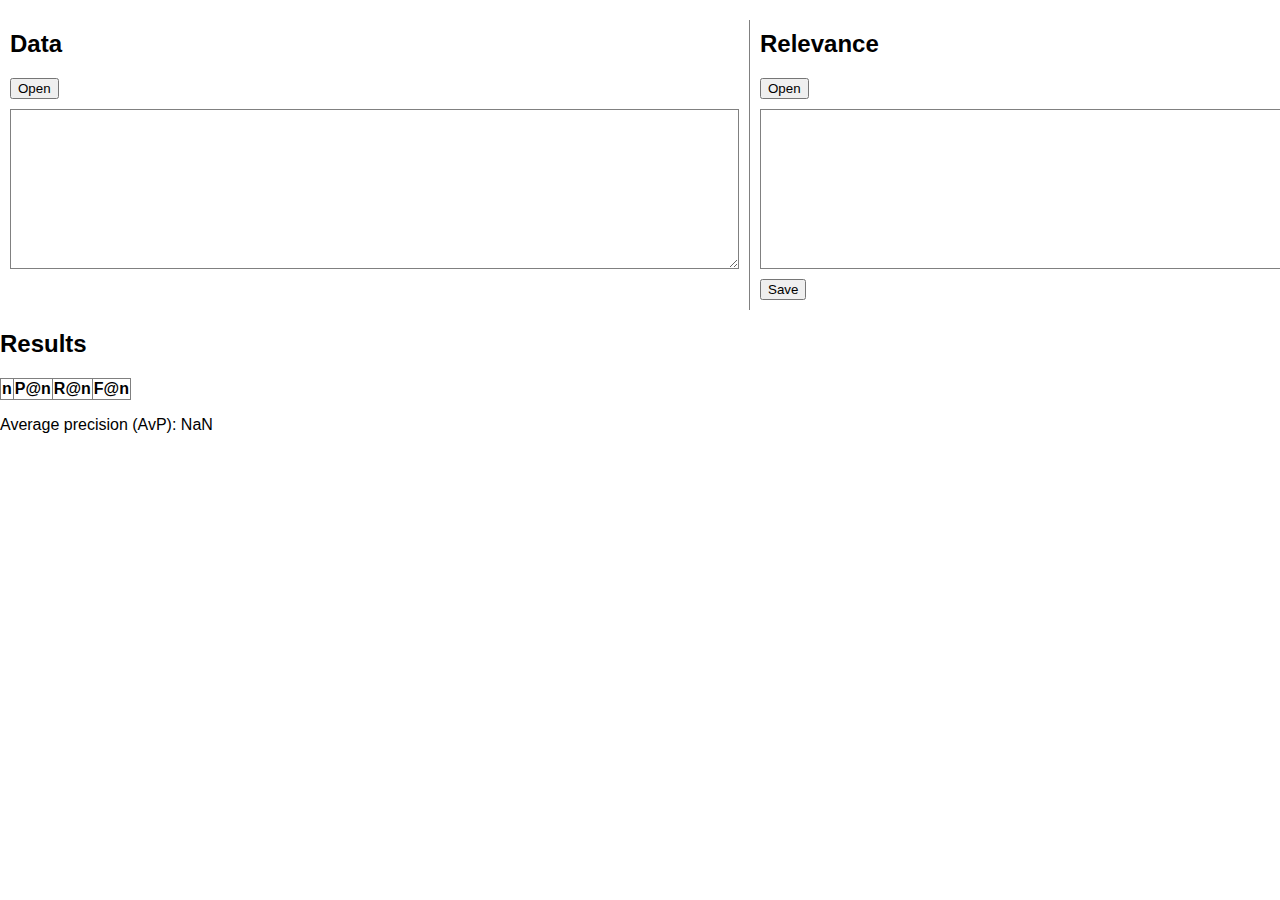
<file: evaluation/index.html>
<html>
<head>
    <meta content="text/html;charset=utf-8" http-equiv="Content-Type">
    <meta content="utf-8" http-equiv="encoding">

    <style>
        html {
            font-family: Verdana, Geneva, Tahoma, sans-serif;
        }

        body {
            width: 1500px;
            margin: auto;
        }

        textarea  {
            display: block;
            border: 1px solid gray;
            margin: 10 0 10 0;
            padding: 5px;
            width:100%;
            height: 10pc;
            overflow-y: scroll;
            white-space: pre-wrap;
        }

        #files-container {
            display: grid;
            grid-template-columns: 1fr 1fr;
            grid-template-rows: auto;
            margin: 20px 0 0 0;
        }

        #files-container > div {
            padding: 10px;
        }

        #files-container > div:first-child {
            border-right: 1px solid grey;
        }

        #files-container h2 {
            margin-top: 0;
        }

        pre {
            font-family: inherit;
            white-space: pre-wrap;
        }

        details {
            font-size: 12px;
            margin: 0 0 10px 0;
            padding: 10px;
            border: 1px solid grey;
        }

        details table {
            font-size: 12px;
        }

        details table th {
            text-align: left;
            padding: 0 10px 0 0;
        }

        summary {
            font-size: 14px;
            font-weight: bold;
            padding: 0 0 10px 0;
        }

        #board {
            margin: 20px 0 0 0;
            padding: 0 10px 0 10px;
        }

        .doc-div {
            display: grid;
            grid-template-columns: auto 40px;
            grid-template-rows: auto;
            align-items: start;
        }

        .doc-div input {
            width:  30px;
            height: 30px;
        }

        #results-table table, #results-table table th, #results-table table td {
            border: 1px solid grey;
            border-collapse: collapse;
        }

        #results-table table td {
            padding: 2px 10px 2px 10px;
        }

    </style>
</head>
<body>
    <div id="files-container">
        <div id="file-data">
            <h2>Data</h2>
            <button onclick="document.getElementById('file-input-data').click();">Open</button>
            <input id="file-input-data" type="file" name="name" style="display: none;"/>
            <textarea id="output-data" onchange="readDataFromTextarea();" onkeyup="readDataFromTextarea();"></textarea>
        </div>
        <div id="file-relevant">
            <h2>Relevance</h2>
            <button onclick="document.getElementById('file-input-relevant').click();">Open</button>
            <input id="file-input-relevant" type="file" name="name" style="display: none;"/>
            <textarea id="output-relevant" onchange="readRelevanceFromTextarea();" onkeyup="readRelevanceFromTextarea();"></textarea>
            <button onclick="saveFile(getRelevanceFilePath(), relevant.join('\n') + '\n');">Save</button>
            <a id="save-relevant"></a>
        </div>
    </div>
    <div id="results">
        <h2>Results</h2>
        <div id="results-table">    
        </div>
        <p id="AvP">
            Average precision (AvP): <span id="AvP-value"></span>
        </p>
    </div>
    <div id="board">
    </div>

    <script type="application/javascript">
        function getNameFromPath(str){
            return str.substring(str.lastIndexOf('/')+1);
        }
        
        function getRelevanceFilePath(){
            return document.getElementById('file-input-relevant').value;
        }

        function getRelevanceFileName(){
            return getNameFromPath(getRelevanceFilePath());
        }

        document.getElementById('file-input-data').addEventListener('change', function() {
            const fr=new FileReader();
            fr.onload=function(){ data = fr.result; document.getElementById('output-data').value = data; updateBoardData(); }
            fr.readAsText(this.files[0]);
        })

        document.getElementById('file-input-relevant').addEventListener('change', function() {
            const fr=new FileReader();
            fr.onload=function(){ document.getElementById('output-relevant').value = fr.result; readRelevanceFromTextarea(); updateBoardRelevance(); }
            fr.readAsText(this.files[0]);
        })

        function readDataFromTextarea(){
            console.log("Reading data");
            const textarea = document.getElementById('output-data');
            data = textarea.value;
            console.log("Read data");
            updateBoardData();
        }

        function readRelevanceFromTextarea(){
            const textarea = document.getElementById('output-relevant');
            relevant = textarea.value.split('\n').map(v => v.trim()).filter(s => s.length > 0);
            updateBoardRelevance();
        }

        function updateRelevanceFromInputs(){
            relevant = Array.from(document.querySelectorAll('div#board > div')).filter(el => el.querySelector('input').checked).map(el => el.id);
            console.log(relevant.join('\n'));
            document.getElementById('output-relevant').value = relevant.join('\n');

            doMath();
        }

        function updateBoardData(){
            const board = document.getElementById('board');
            board.innerHTML = '';

            let dataObj;
            try {console.log(181);
                dataObj = JSON.parse(data);console.log(182);
            } catch(e) {
                if(e instanceof SyntaxError){
                    return;
                } else throw e;
            }

            const docs = dataObj.response.docs;
            
            let i = 1;
            for(const doc of docs){
                const div = document.createElement('div');
                div.classList = "doc-div";
                div.id = doc.celex;
                div.innerHTML = `
                    <details>
                        <summary>
                            <tt>[${i}] ${doc.celex}</tt>: <i>${doc.title}</i>
                        </summary>
                        <table>
                            <tr><th>Date</th><td>${doc["date"]}</td></tr>
                            <tr><th>OJ date</th><td>${doc["oj_date"]}</td></tr>
                            <tr><th>Of effect</th><td>${doc["of_effect"]}</td></tr>
                            <tr><th>End validity</th><td>${doc["end_validity"]}</td></tr>
                            <tr><th>Subject matter</th><td>${doc.subject_matter != undefined ? doc.subject_matter[0].split(';').join(' | ') : ""}</td></tr>
                            <tr><th>Directory codes</th><td>${doc.directory_codes != undefined ? doc.directory_codes[0].split(';').join(' | ') : ""}</td></tr>
                            <tr><th>EuroVoc descriptors</th><td>${doc.eurovoc_descriptors != undefined ? doc.eurovoc_descriptors[0].split(';').join(' | ') : ""}</td></tr>
                            <tr><th>Legal basis</th><td>${doc.legal_basis != undefined ? doc.legal_basis[0].split(';').join(' | ') : ""}</td></tr>
                            <tr><th>Relationships</th><td>${doc.relationships != undefined ? doc.relationships[0].split(';').join(' | ') : ""}</td></tr>
                        </table>

                        <pre>${doc.text}</pre>
                    </details>

                    <input type="checkbox" onclick="updateRelevanceFromInputs();">
                `;
                board.appendChild(div);

                i += 1;
            }

            updateBoardRelevance();
        }

        function updateBoardRelevance(){
            s = new Set(relevant);
            ids = Array.from(document.querySelectorAll('div#board > div')).map(el => el.id);
            for(const id of ids){
                document.getElementById(id).querySelector('input').checked = s.has(id);
            }

            doMath();
        }

        function doMath(){
            const div = document.querySelector('#results-table');
            div.innerHTML = '';

            let contents = `
                <table>
                    <tr><th>n</th><th>P@n</th><th>R@n</th><th>F@n</th></tr>
            `;

            docs = ids = Array.from(document.querySelectorAll('div#board > div')).map(el => el.id);

            for(let n = 1; n <= docs.length; ++n){
                retrieved = docs.slice(0, n);
                not_retrieved = docs.filter(i => !retrieved.includes(i));

                const TP = retrieved    .filter(i =>  relevant.includes(i)).length;
                const FP = retrieved    .filter(i => !relevant.includes(i)).length;
                const FN = not_retrieved.filter(i =>  relevant.includes(i)).length;
                const TN = not_retrieved.filter(i => !relevant.includes(i)).length;

                const P = TP/(TP + FP);
                const R = TP/(TP + FN);

                const beta = 1;

                const F = (1 + beta*beta) * (P * R) / (beta * beta * P + R);

                contents += `<tr><td>${n}</td><td>${P.toFixed(2)}</td><td>${R.toFixed(2)}</td><td>${F.toFixed(2)}</td></tr>`;
            }

            contents += `</table>`;

            div.innerHTML = contents;

            TotalPrecision = 0;
            N = 0;
            for(let n = 1; n < docs.length; ++n){
                retrieved = docs.slice(0, n);
                not_retrieved = docs.filter(i => !retrieved.includes(i));

                const TP = retrieved    .filter(i =>  relevant.includes(i)).length;
                const FP = retrieved    .filter(i => !relevant.includes(i)).length;
                
                const P = TP/(TP + FP);
                
                if(relevant.includes(retrieved[n-1])){
                    TotalPrecision += P;
                    N += 1;
                }
            }
            AvP = TotalPrecision/N;

            document.getElementById('AvP-value').innerHTML = AvP.toFixed(2);
        }

        function saveFile(fileName, content){
            var bb = new Blob([content], { type: 'text/plain' });
            var a = document.getElementById('save-relevant');
            const name = getRelevanceFileName();
            a.download = (name != "" ? name : "query.txt");
            a.href = window.URL.createObjectURL(bb);
            a.click();
        }

        var relevant;

        readRelevanceFromTextarea();
        readDataFromTextarea();
        
    </script>
</body>
</html>
</file>
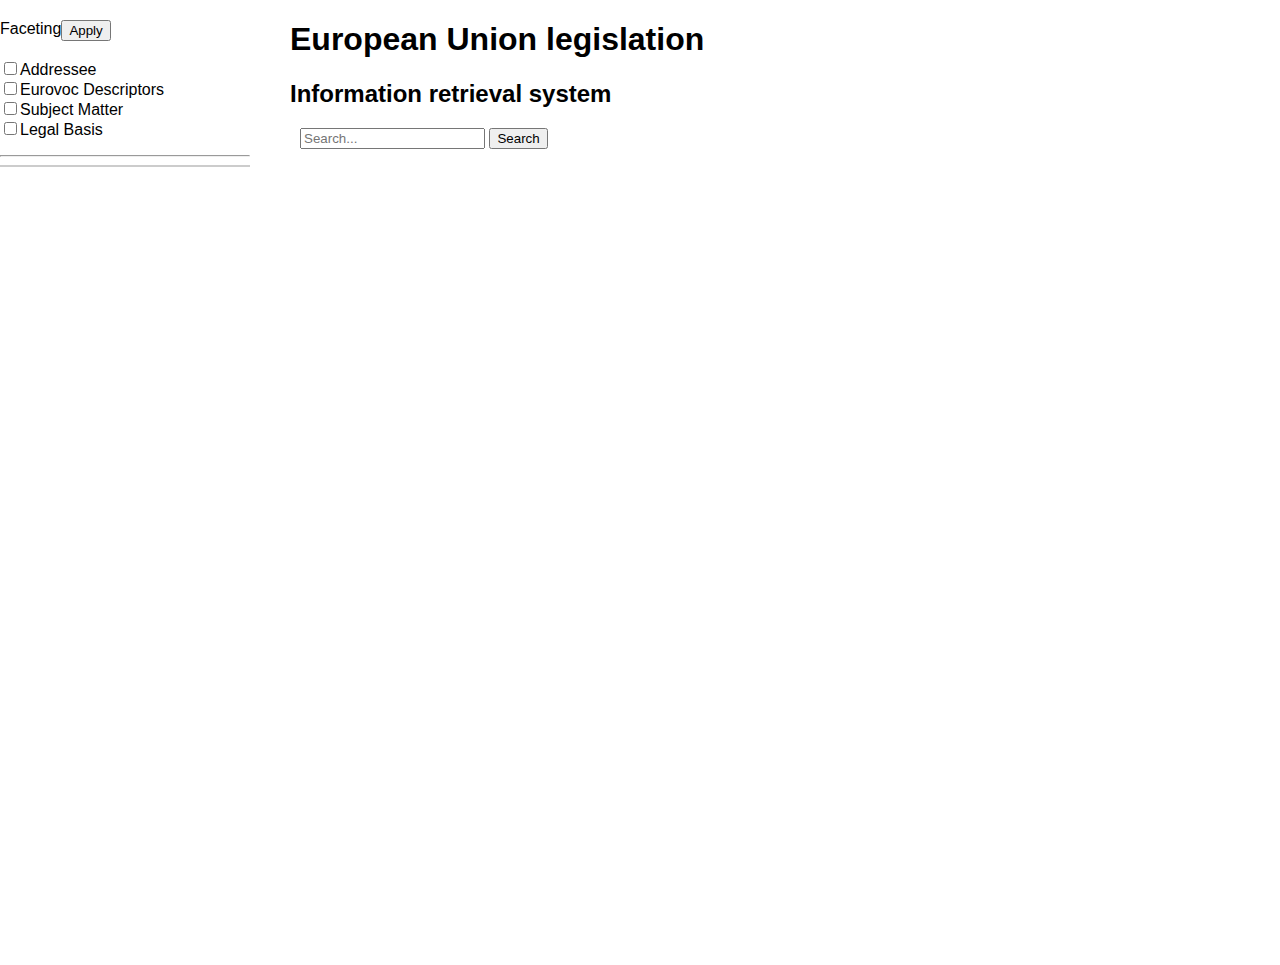
<file: frontend/index.html>
<html>
<head>
    <meta content="text/html;charset=utf-8" http-equiv="Content-Type">
    <meta content="utf-8" http-equiv="encoding">

    <style>
        html {
            /* font-family: "Roboto", "Segoe UI", "Helvetica Neue", Helvetica, Arial, sans-serif; */
            font-family: Tahoma,Verdana,Arial,Helvetica,sans-serif;
        }

        body {
            max-width: 1600px;
            margin: auto;
            display: grid;
            grid-template-columns: 250px auto;
            column-gap: 40px;
        }

        textarea  {
            display: block;
            border: 1px solid gray;
            margin: 10 0 10 0;
            padding: 5px;
            width:100%;
            height: 10pc;
            overflow-y: scroll;
            white-space: pre-wrap;
        }

        #main{
            display: block;
        }

        #files-container {
            display: grid;
            grid-template-columns: 1fr 1fr;
            grid-template-rows: auto;
            margin: 20px 0 0 0;
        }
        #files-container > div {
            padding: 10px;
        }
        #files-container > div:first-child {
            border-right: 1px solid grey;
        }
        #files-container h2 {
            margin-top: 0;
        }

        details {
            font-size: 12px;
            margin: 0 0 10px 0;
            padding: 20px;
            border: 1px solid #a0a0a0;
            border-radius: 15px;
        }

        .doc-div:last-child details {
            margin-bottom: 0;
        }

        details table {
            font-size: 12px;
        }
        details table th {
            text-align: left;
            padding: 0 10px 0 0;
        }

        summary {
            font-size: 20px;
            /* padding: 0 0 10px 0; */
        }

        summary::marker {
            content: '';
        }

        summary .id {
            font-size: 14px;
            margin: 0 0 5px 0;
        }
        summary .title {
            font-weight: bold;
        }

        .search-result {
            margin: 10px 0 0 0;
            display: grid;
            grid-template-columns: auto 400px;
            column-gap: 20px;
        }

        .search-result-metadata {
            order: 2;
            font-size: 14px;
        }

        .search-result-body {
            order: 1;
            font-size: 16px;
        }

        .search-result-metadata th {
            white-space: nowrap;
            vertical-align: top;
            padding-right: 10px;
        }

        .search-result-metadata th, .search-result-metadata td {
            padding-top: 7px;
        }

        .flex-wrap {
            display: flex;
            flex-wrap: wrap;
            margin-bottom: -5px;
        }

        .search-result-metadata .tag {
            border-radius: 8px;
            background-color: darkgray;
            color: white;
            padding: 6px 8px;
            margin-right: 3px;
            margin-bottom: 3px;
        }

        #search {
            margin: 20px 0 20px 0;
            padding: 0 10px 0 10px;
        }
        #board {
            margin: 20px 0 30px 0;
            padding: 0 10px 0 10px;
        }
        .doc-div {
            display: grid;
            grid-template-columns: auto 40px;
            grid-template-rows: auto;
            align-items: start;
        }
        .doc-div input {
            width:  30px;
            height: 30px;
        }

        /* Results pagination */
        #pagination {
            margin: 0 auto 20px auto;
            text-align: center;
        }
        #pagination a {
            display: inline-block;
            color: black;
            width: 40px;
            height: 40px;
            margin: 0 2px 0 2px;
            border-radius: 20px;
            text-align: center;
            background-color: #ddd;
            cursor: pointer;
        }
        #pagination a > div {
            margin-top: 10px;
        }
        #pagination a.active {
            background-color: #4CAF50;
            color: white;
        }
        #pagination a:hover:not(.active) {background-color: #aaa;}

        /* Faceting */
        #faceting-container > *:first-child{
            padding-top: 20px;
        }
        #faceting label {
            float: left
        }

        /* Faceting results tabs */
        #faceting-results-tab{
            overflow: auto;
            height: 800px;
        }
        .tab {
            position: sticky;
            position: -webkit-sticky;
            top: 0; /* required */
            overflow: hidden;
            border: 1px solid #ccc;
            background-color: #f1f1f1;
        }
        .tab button {
            width: 100%;
            background-color: inherit;
            border: none;
            outline: none;
            cursor: pointer;
            padding: 14px 16px;
            transition: 0.3s;
        }
        .tab button:hover {
            background-color: #ddd;
        }
        .tab button.active {
            background-color: #ccc;
        }
        .tabcontent {
            display: none;
            padding: 0px 26px 6px;
            font-size: 14px;
        }
        .tabcontent li{
            cursor: pointer;
        }
        .tabcontent li:hover{
            color: blue;
        }

    </style>
</head>
<body>
    <div id="faceting-container">
        <form onsubmit="runQuery(1, this.faceting); return false" id="faceting">
            <label>Faceting</label><input type="submit" value="Apply"><br><br>
            <input type="checkbox" name="faceting" value="addressee">Addressee<br>
            <input type="checkbox" name="faceting" value="eurovoc_descriptors">Eurovoc Descriptors<br>
            <input type="checkbox" name="faceting" value="subject_matter">Subject Matter<br>
            <input type="checkbox" name="faceting" value="legal_basis">Legal Basis<br>
        </form>
        <hr>
        <div id="faceting-results-tab">
            <div class="tab">
            </div>
        </div>
    </div>
    <div id="main">
        <h1>European Union legislation</h1>
        <h2>Information retrieval system</h2>    
        <div id="search">
            <input placeholder="Search..." name="search" id="search-text">
            <button onclick="runQuery()">Search</button>
        </div>
        <div id="pagination">
        </div>
        <div id="board">
        </div>
    </div>

    <script type="application/javascript">
        document.getElementById('search-text').addEventListener('keyup', event => {
            if(event.key !== "Enter") return
            runQuery()
        })

        function runQuery(page = 1, checkboxes_nodelist = getFacetCheckboxes(), faceting_filter = ''){
            let text = document.getElementById('search-text').value
            let query = "http://localhost:8983/solr/docs/query?" +
                "defType=dismax" + 
                "&qf='title^5 eurovoc_descriptors^5 subject_matter^5 text celex'" + 
                "&q=" + text +
                facetQuery(checkboxes_nodelist) + 
                faceting_filter +
                "&start=" + (page-1)*10
            
            var xmlHttp = new XMLHttpRequest()
            xmlHttp.onreadystatechange = function() {
                if (xmlHttp.readyState != 4 || xmlHttp.status != 200) return

                // console.log(query)
                // console.log(xmlHttp.response)

                updatePagination(page, xmlHttp.response)
                updateFacetingResults(xmlHttp.response)
                updateBoardData(xmlHttp.response, page)
            }
            xmlHttp.responseType = 'json'
            xmlHttp.open( "GET", query, true )
            xmlHttp.send( null )
        }

        const NUMBER_PAGES_DISPLAY = 10
        const RESULTS_PER_PAGE = 10

        function updatePagination(page, dataObj){
            let div = document.getElementById('pagination')
            div.innerHTML = ''

            let nPages = Math.ceil(dataObj.response.numFound / RESULTS_PER_PAGE)
            let minPage = Math.max(page-Math.ceil(NUMBER_PAGES_DISPLAY/2), 1)
            let maxPage = Math.min(minPage+NUMBER_PAGES_DISPLAY-1, nPages)
            if(maxPage-minPage+1 < NUMBER_PAGES_DISPLAY){
                minPage = Math.max(1, maxPage - NUMBER_PAGES_DISPLAY + 1)
            }
            for (let i = minPage ; i <= maxPage ; i++){
                let newPage = document.createElement('a')
                newPage.setAttribute('onclick', `runQuery(${i})`)
                newPage.innerHTML = `<div>${i}</div>`
                if(i == page) newPage.classList.add('active')
                div.appendChild(newPage)
            }
        }

        function getFacetCheckboxes(){
            return document.getElementById('faceting').faceting
        }

        function facetQuery(checkboxes_nodelist){
            let facet_checkboxes = Array.from(checkboxes_nodelist)

            if (facet_checkboxes.length == 0 || 
                facet_checkboxes.every(checkbox => !checkbox.checked)) return ""

            let result = 
                "&facet=true" +
                "&facet.sort=count"
            
            for (let checkbox of facet_checkboxes){
                if (checkbox.checked)
                result += "&facet.field=" + checkbox.defaultValue
            }

            return result
        }

        function updateFacetingResults(request){
            if (!request.facet_counts) return

            let tabDiv = document.getElementById('faceting-results-tab')
            tabDiv.firstElementChild.innerHTML = ''
            while (tabDiv.lastChild.className != 'tab')
                tabDiv.removeChild(tabDiv.lastChild)

            let fields = request.facet_counts.facet_fields
            for (let field in fields){
                let newTab = document.createElement('button')
                newTab.className = 'tablink'
                newTab.innerHTML = field
                newTab.setAttribute('onclick', 'clickFacetingField(event)')

                let newContent = document.createElement('ul')
                newContent.id = field
                newContent.className = "tabcontent"

                i = -1
                let newEntry
                for(let entry of fields[field]){
                    i++
                    if (i % 2){ // Entry is value
                        if (entry == '0') continue

                        newEntry.innerHTML+=` (${entry})`
                        newContent.appendChild(newEntry)
                    }
                    else{ // Entry is name
                        newEntry = document.createElement('li')
                        newEntry.innerHTML = `<b>${entry}</b>`
                        newEntry.setAttribute('onclick', `clickFacetingEntry('${field}', '${entry}')`)
                    }
                }
                if (newContent.childNodes.length > 1){
                    tabDiv.appendChild(newContent)
                    tabDiv.firstElementChild.appendChild(newTab)
                }
            }
        }

        function clickFacetingField(event){
            let tabContents = document.getElementsByClassName('tabcontent')
            for (let tab of tabContents) tab.style.display = 'none'

            let tabLinks = document.getElementsByClassName('tablink')
            for (let link of tabLinks) link.className = link.className.replace('active', '')
            
            document.getElementById(event.currentTarget.innerHTML).style.display = 'block'
            event.currentTarget.className += " active"
        }
        function clickFacetingEntry(field, entry){
            this.runQuery(undefined, undefined, `&fq={!raw f=${field}}${entry}`)
        }

        function formatDate(d){
            if(d == undefined || d == '') return d
            const date = new Date(d)
            return `${date.getFullYear().toString()}/${(date.getMonth()+1).toString().padStart(2, '0')}/${date.getDate().toString().padStart(2, '0')}`;
        }

        function formatList(l) {
            if(l == undefined) return "";
            l = l[0];
            if(l.length <= 0) return "";
            return l.split(';').map(t => `<span class="tag">${t}</span>`).join('');
        }

        function updateBoardData(dataObj, page){
            const board = document.getElementById('board')
            board.innerHTML = ''

            const docs = dataObj.response.docs
            
            let i = 1
            for(const doc of docs){
                const div = document.createElement('div')
                div.classList = "doc-div"
                div.id = doc.celex
                div.innerHTML = `
                    <details>
                        <summary>
                            <div class="id">
                                <tt>${doc.celex}</tt>
                            </div>
                            <div class="title">
                                ${doc.title}
                            </div>
                        </summary>
                        <div class="search-result">
                            <div class="search-result-metadata">
                                <table>
                                    <tr><th>Date</th>           <td>${formatDate(doc["date"])}</td></tr>
                                    <tr><th>OJ date</th>        <td>${formatDate(doc["oj_date"])}</td></tr>
                                    <tr><th>Of effect</th>      <td>${formatDate(doc["of_effect"])}</td></tr>
                                    <tr><th>End validity</th>   <td>${formatDate(doc["end_validity"])}</td></tr>
                                    <tr><th>Subject matter</th> <td><div class="flex-wrap">${formatList(doc.subject_matter      )}</div></td></tr>
                                    <tr><th>Directory codes</th><td><div class="flex-wrap">${formatList(doc.directory_codes     )}</div></td></tr>
                                    <tr><th>EuroVoc</th>        <td><div class="flex-wrap">${formatList(doc.eurovoc_descriptors )}</div></td></tr>
                                    <tr><th>Legal basis</th>    <td><div class="flex-wrap">${formatList(doc.legal_basis         )}</div></td></tr>
                                    <tr><th>Relationships</th>  <td><div class="flex-wrap">${formatList(doc.relationships       )}</div></td></tr>
                                </table>
                            </div>
                            <div class="search-result-body">
                                ${doc.text}
                            </div>
                        </div>
                    </details>
                `
                div.getElementsByTagName("title")[0].remove()
                
                board.appendChild(div)

                i += 1
            }
        }

        var relevant;
        
    </script>
</body>
</html>
</file>
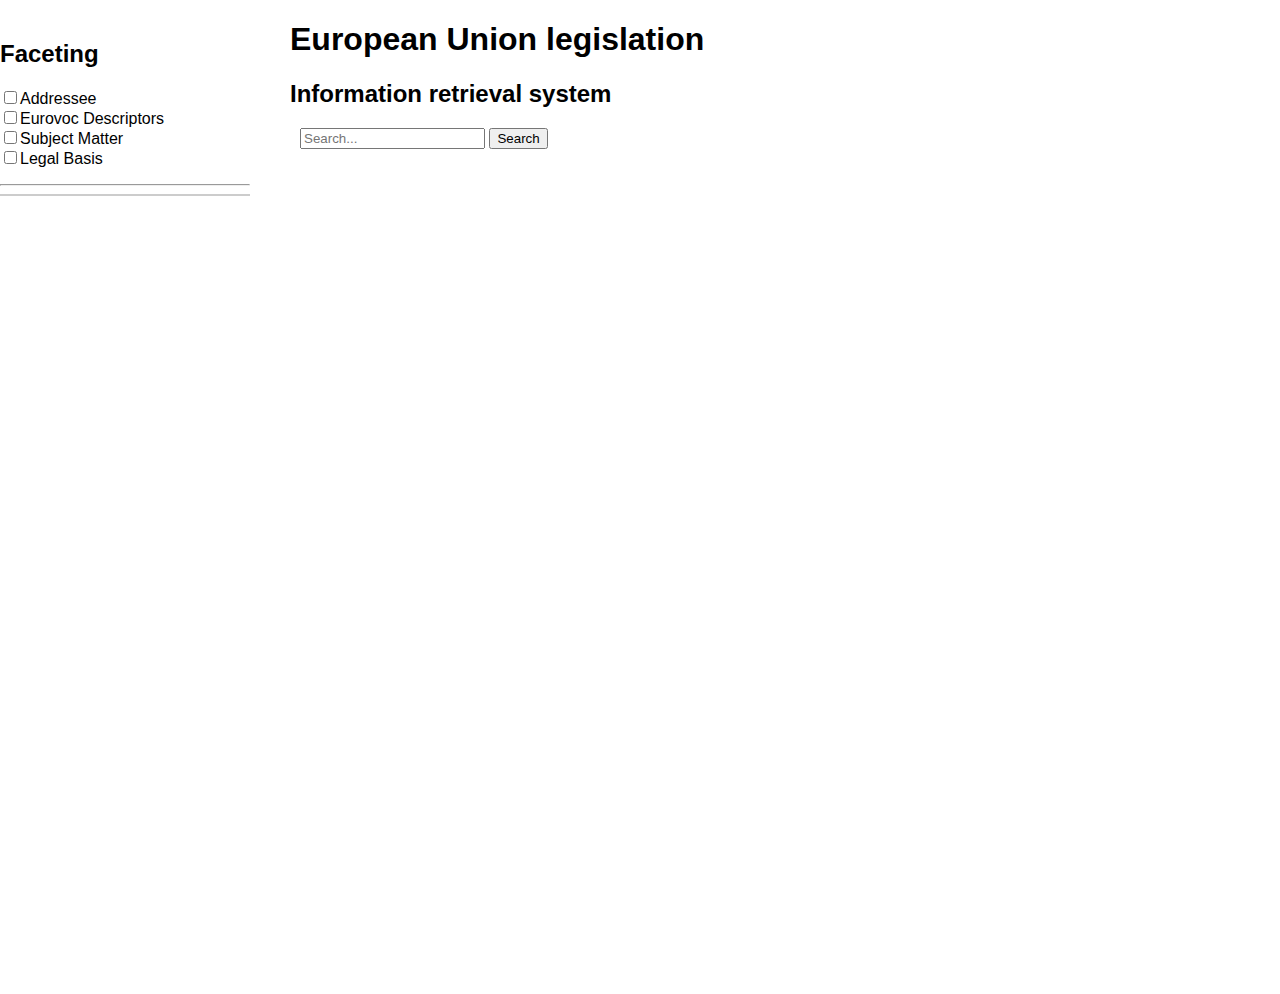
<file: frontend/code/index.html>
<html>
<head>
    <meta content="text/html;charset=utf-8" http-equiv="Content-Type">
    <meta content="utf-8" http-equiv="encoding">

    <title>EU Law Search</title>

    <link rel="stylesheet" href="css/main.css">

    <script src="js/main.js"></script>
    <script src="js/query.js" defer></script>
    <script src="js/faceting.js"></script>
</head>
<body>
    <div id="faceting-container">
        <form onsubmit="return false" id="faceting">
            <h2>Faceting</h2>
            <label><input type="checkbox" onChange="facetAndSearch()" name="faceting" value="addressee">Addressee</label>
            <label><input type="checkbox" onChange="facetAndSearch()" name="faceting" value="eurovoc_descriptors">Eurovoc Descriptors</label>
            <label><input type="checkbox" onChange="facetAndSearch()" name="faceting" value="subject_matter">Subject Matter</label>
            <label><input type="checkbox" onChange="facetAndSearch()" name="faceting" value="legal_basis">Legal Basis</label>
        </form>
        <hr>
        <div id="faceting-results-tab">
            <div class="tab">
            </div>
        </div>
    </div>
    <div id="main">
        <h1>European Union legislation</h1>
        <h2>Information retrieval system</h2>    
        <div id="search">
            <input placeholder="Search..." name="search" id="search-text" value="">
            <button onclick="facetAndSearch()">Search</button>
        </div>
        <div id="pagination">
            <div>
                <a class="pagination-arrow hidden" id="arrow-left" onclick="q_page--;runQuery();"><img src="res/img/arrow-left.svg" width=40px></a>
                <span id="pagination-pages"></span>
                <a class="pagination-arrow hidden" id="arrow-right" onclick="q_page++;runQuery();"><img src="res/img/arrow-right.svg" width=40px></a>
            </div>
        </div>
        <div id="board">
        </div>
    </div>
</body>
</html>
</file>
<file: frontend/code/css/main.css>
html {
    /* font-family: "Roboto", "Segoe UI", "Helvetica Neue", Helvetica, Arial, sans-serif; */
    font-family: Tahoma,Verdana,Arial,Helvetica,sans-serif;
}

body {
    max-width: 1600px;
    margin: auto;
    display: grid;
    grid-template-columns: 250px auto;
    column-gap: 40px;
}

textarea  {
    display: block;
    border: 1px solid gray;
    margin: 10 0 10 0;
    padding: 5px;
    width:100%;
    height: 10pc;
    overflow-y: scroll;
    white-space: pre-wrap;
}

a {
    cursor: pointer;
    color: blue;
}

.secondary{
    color: gray
}

#main{
    display: block;
}

#files-container {
    display: grid;
    grid-template-columns: 1fr 1fr;
    grid-template-rows: auto;
    margin: 20px 0 0 0;
}
#files-container > div {
    padding: 10px;
}
#files-container > div:first-child {
    border-right: 1px solid grey;
}
#files-container h2 {
    margin-top: 0;
}

details {
    font-size: 12px;
    margin: 0 0 10px 0;
    padding: 20px;
    border: 1px solid #a0a0a0;
    border-radius: 15px;
}

.doc-div:last-child details {
    margin-bottom: 0;
}

details table {
    font-size: 12px;
}
details table th {
    text-align: left;
    padding: 0 10px 0 0;
}

summary {
    font-size: 20px;
    /* padding: 0 0 10px 0; */
}

summary::marker {
    content: '';
}

summary .id {
    font-size: 14px;
    margin: 0 0 5px 0;
}
summary .title {
    font-weight: bold;
}

.search-result {
    margin: 10px 0 0 0;
    display: grid;
    grid-template-columns: auto 400px;
    column-gap: 20px;
}

.search-result-metadata {
    order: 2;
    font-size: 14px;
}

iframe.search-result-body {
    border: none;
    width: 100%;
    height: 500px;
}

.search-result-metadata th {
    white-space: nowrap;
    vertical-align: top;
    padding-right: 10px;
}

.search-result-metadata th, .search-result-metadata td {
    padding-top: 7px;
}

.flex-wrap {
    display: flex;
    flex-wrap: wrap;
    margin-bottom: -5px;
}

.search-result-metadata .tag {
    border-radius: 8px;
    background-color: darkgray;
    color: white;
    padding: 6px 8px;
    margin-right: 3px;
    margin-bottom: 3px;
}

#search {
    margin: 20px 0 20px 0;
    padding: 0 10px 0 10px;
}
#board {
    margin: 20px 0 30px 0;
    padding: 0 10px 0 10px;
}
.doc-div {
    display: grid;
    grid-template-columns: auto 40px;
    grid-template-rows: auto;
    align-items: start;
}
.doc-div input {
    width:  30px;
    height: 30px;
}

/* Results pagination */
#pagination {
    margin: 0 auto 20px auto;
    text-align: center;
}
#pagination > div {
    display: inline;
}
#pagination-pages {
    margin: 0 10px;
}
#pagination-pages a {
    display: inline-block;
    color: black;
    width: 40px;
    height: 40px;
    margin: 0 2px 0 2px;
    border-radius: 20px;
    text-align: center;
    background-color: #ddd;
}
#pagination-pages a > div {
    margin-top: 10px;
}
#pagination-pages a.active {
    background-color: #4CAF50;
    color: white;
}
#pagination-pages a:hover:not(.active) {
    background-color: #aaa;
}
#pagination a.pagination-arrow {
    position: relative;
    top: +15px;
    filter: brightness(250%);
}

#pagination a.pagination-arrow:hover {
    filter: brightness(100%);
}

/* Faceting */
#faceting-container > *:first-child{
    padding-top: 20px;
}
#faceting label {
    display: inline-block;
    width: 100%;
}
#faceting form label{
    padding-top: 5px;
}

/* Faceting results tabs */
#faceting-results-tab{
    overflow: auto;
    height: 800px;
}
.tab {
    position: sticky;
    position: -webkit-sticky;
    top: 0; /* required */
    overflow: hidden;
    border: 1px solid #ccc;
    background-color: #f1f1f1;
}
.tab button {
    width: 100%;
    background-color: inherit;
    border: none;
    outline: none;
    cursor: pointer;
    padding: 14px 16px;
    transition: 0.3s;
}
.tab button:hover {
    background-color: #ddd;
}
.tab button.active {
    background-color: #ccc;
}
.tabcontent {
    display: none;
    padding: 0px 26px 6px;
    font-size: 14px;
}
.tabcontent li:hover{
    color: blue;
}
ul{
    list-style-type: none;
}

.hidden {
    visibility: hidden;
}
</file>
